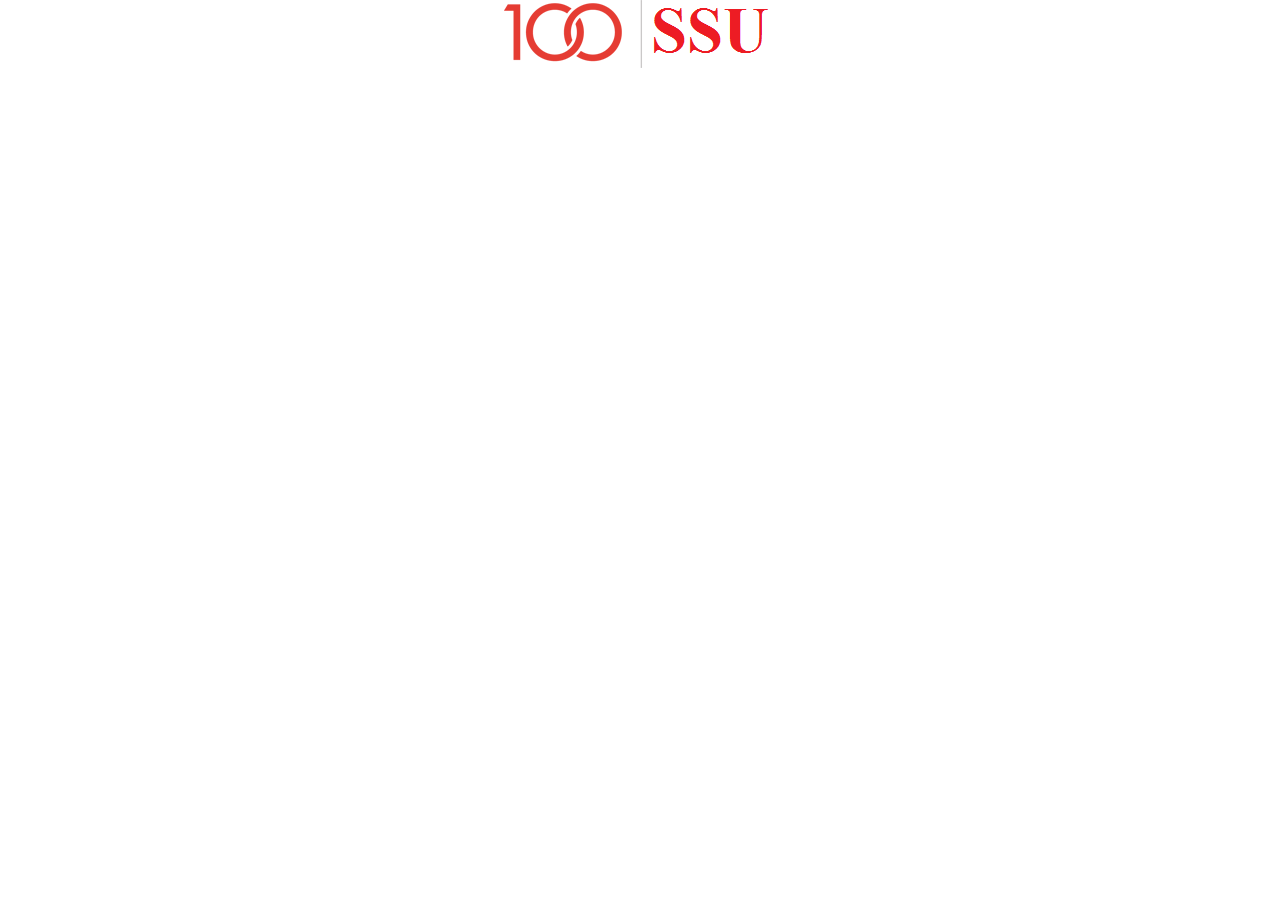
<file: index.html>
<html ng-app='ssu'>
<head>
<title>100 Years of SSU</title>
	<link href="bootstrap/css/bootstrap.css" rel="stylesheet" type="text/css" />
	<link rel="stylesheet" type="text/css" href="font-awesome/css/font-awesome.min.css">
	<link href="css/layout.css" rel="stylesheet" type="text/css" />
	<link href="css/ssu.css" rel="stylesheet" type="text/css" />
	<link href="css/message.css" rel="stylesheet" type="text/css" />
	<link href="css/loading.css" rel="stylesheet" type="text/css" />
	<script src="lib/jquery.js" type="text/javascript"></script>
	<script src="bootstrap/js/bootstrap.js" type="text/javascript"></script>
	<script src="./lib/angular.min.js"></script>
	<script src="./lib/angular-route.min.js"></script>
	<script src="./lib/angular-animate.js"></script>
	<script src="./lib/angular-sanitize.js"></script>
	<script src="./lib/ui-bootstrap-tpls-2.5.0.min.js"></script>
	<script src="./lib/message.js"></script>
	<script src="./lib/loading.js"></script>
	<script src="./js/ssuApp.js"></script>
	<script src="./js/ssuModule.js"></script>
	<script src="./js/ssuRoute.js"></script>
	<script src="./js/ssuController.js"></script>
	<script src="./js/ssuService.js"></script>
</head>
<body>
	<div class="container">
		<center>
			<img src="image/logo.png" class="img-rounded" alt="Cinque Terre">
		</center>
		<div ng-include="'view/panel/header.html'"></div>
		<div ng-view></div>
	</div>
	<toaster-container></toaster-container>
</body>
</html>
</file>
<file: css/layout.css>
.navbar-red {
    background-color:#E53C33;
    color:#ffffff;
    border-radius:0;
}

.navbar-red .navbar-nav > li > a {
    color:#fff;
}
.navbar-red .navbar-nav > .active > a, .navbar-nav > .active > a:hover, .navbar-nav > .active > a:focus {
    color: #ffffff;
    background-color:transparent;
}
.navbar-red .navbar-brand {
    color:#eeeeee;
}

footer {
    position: fixed;
    height: 30px;
    bottom: 0;
    width: 100%;
}

.popover.bottom .arrow:after {
  border-bottom-color: #E53C33;
}

.popover-title{
    background: #E53C33;
}

td {
	padding : 2px;
}

.username {
	padding-top: 15px;
    padding-right: 22px;
}

.forgetPassword  {   
	
	font-size: 12;
    float: right;
    vertical-align: bottom;
    padding-top: 13px;
    color : blue;
}
</file>
<file: css/ssu.css>
.ssu-well {
	border-radius: 0px;
	border-left-width: medium;
    border-left-color: red;
    border-left-style: solid;
    margin-top: 10px;
}

.ssu-height-100px {
	height: 100px;
}

.ssu-height-30px {
	margin-top: 30px;
}
</file>
<file: css/message.css>
.toast-title {
  font-weight: bold;
}
.toast-message {
  -ms-word-wrap: break-word;
  word-wrap: break-word;
}
.toast-message a,
.toast-message label {
  color: #ffffff;
}
.toast-message a:hover {
  color: #cccccc;
  text-decoration: none;
}

.toast-close-button {
  position: relative;
  right: -0.3em;
  top: -0.3em;
  float: right;
  font-size: 20px;
  font-weight: bold;
  color: #ffffff;
  -webkit-text-shadow: 0 1px 0 #ffffff;
  text-shadow: 0 1px 0 #ffffff;
  opacity: 0.8;
  -ms-filter: progid:DXImageTransform.Microsoft.Alpha(Opacity=80);
  filter: alpha(opacity=80);
}
.toast-close-button:hover,
.toast-close-button:focus {
  color: #000000;
  text-decoration: none;
  cursor: pointer;
  opacity: 0.4;
  -ms-filter: progid:DXImageTransform.Microsoft.Alpha(Opacity=40);
  filter: alpha(opacity=40);
}

/*Additional properties for button version
 iOS requires the button element instead of an anchor tag.
 If you want the anchor version, it requires `href="#"`.*/
button.toast-close-button {
  padding: 0;
  cursor: pointer;
  background: transparent;
  border: 0;
  -webkit-appearance: none;
}
.toast-top-full-width {
  top: 0;
  right: 0;
  width: 100%;
}
.toast-bottom-full-width {
  bottom: 0;
  right: 0;
  width: 100%;
}
.toast-top-left {
  top: 12px;
  left: 12px;
}
.toast-top-center {
  top: 12px;
}
.toast-top-right {
  top: 12px;
  right: 12px;
}
.toast-bottom-right {
  right: 12px;
  bottom: 12px;
}
.toast-bottom-center {
  bottom: 12px;
}
.toast-bottom-left {
  bottom: 12px;
  left: 12px;
}
.toast-center {
  top: 45%;
}
#toast-container {
  position: fixed;
  z-index: 999999;
  /*overrides*/

}
#toast-container.toast-center,
#toast-container.toast-top-center,
#toast-container.toast-bottom-center{
  width: 100%;
  pointer-events: none;
}
#toast-container.toast-center > div,
#toast-container.toast-top-center > div,
#toast-container.toast-bottom-center > div{
  margin: auto;
  pointer-events: auto;
}
#toast-container.toast-center > button,
#toast-container.toast-top-center > button,
#toast-container.toast-bottom-center > button{
  pointer-events: auto;
}
#toast-container * {
  -moz-box-sizing: border-box;
  -webkit-box-sizing: border-box;
  box-sizing: border-box;
}
#toast-container > div {
  margin: 0 0 6px;
  padding: 15px 15px 15px 50px;
  width: 300px;
  -moz-border-radius: 3px 3px 3px 3px;
  -webkit-border-radius: 3px 3px 3px 3px;
  border-radius: 3px 3px 3px 3px;
  background-position: 15px center;
  background-repeat: no-repeat;
  -moz-box-shadow: 0 0 12px #999999;
  -webkit-box-shadow: 0 0 12px #999999;
  box-shadow: 0 0 12px #999999;
  color: #ffffff;
  opacity: 0.8;
  -ms-filter: progid:DXImageTransform.Microsoft.Alpha(Opacity=80);
  filter: alpha(opacity=80);
}
#toast-container > :hover {
  -moz-box-shadow: 0 0 12px #000000;
  -webkit-box-shadow: 0 0 12px #000000;
  box-shadow: 0 0 12px #000000;
  opacity: 1;
  -ms-filter: progid:DXImageTransform.Microsoft.Alpha(Opacity=100);
  filter: alpha(opacity=100);
  cursor: pointer;
}
#toast-container > .toast-info {
  background-image: url("[data-uri]") !important;
}
#toast-container > .toast-wait {
  background-image: url("[data-uri]") !important;
}
#toast-container > .toast-error {
  background-image: url("[data-uri]") !important;
}
#toast-container > .toast-success {
  background-image: url("[data-uri]") !important;
}
#toast-container > .toast-warning {
  background-image: url("[data-uri]") !important;
}
#toast-container.toast-top-full-width > div,
#toast-container.toast-bottom-full-width > div {
  width: 96%;
  margin: auto;
}
.toast {
  background-color: #030303;
}
.toast-success {
  background-color: #51a351;
}
.toast-error {
  background-color: #bd362f;
}
.toast-info {
  background-color: #2f96b4;
}
.toast-wait {
  background-color: #2f96b4;
}
.toast-warning {
  background-color: #f89406;
}
/*Responsive Design*/
@media all and (max-width: 240px) {
  #toast-container > div {
    padding: 8px 8px 8px 50px;
    width: 11em;
  }
  #toast-container .toast-close-button {
    right: -0.2em;
    top: -0.2em;
}
  }
@media all and (min-width: 241px) and (max-width: 480px) {
  #toast-container  > div {
    padding: 8px 8px 8px 50px;
    width: 18em;
  }
  #toast-container .toast-close-button {
    right: -0.2em;
    top: -0.2em;
}
}
@media all and (min-width: 481px) and (max-width: 768px) {
  #toast-container > div {
    padding: 15px 15px 15px 50px;
    width: 25em;
  }
}

 /*
  * AngularJS-Toaster
  * Version 0.3
 */
:not(.no-enter)#toast-container > div.ng-enter,
:not(.no-leave)#toast-container > div.ng-leave
{ 
    -webkit-transition: 1000ms cubic-bezier(0.250, 0.250, 0.750, 0.750) all;
    -moz-transition: 1000ms cubic-bezier(0.250, 0.250, 0.750, 0.750) all;
    -ms-transition: 1000ms cubic-bezier(0.250, 0.250, 0.750, 0.750) all;
    -o-transition: 1000ms cubic-bezier(0.250, 0.250, 0.750, 0.750) all;
    transition: 1000ms cubic-bezier(0.250, 0.250, 0.750, 0.750) all;
} 

:not(.no-enter)#toast-container > div.ng-enter.ng-enter-active, 
:not(.no-leave)#toast-container > div.ng-leave {
    opacity: 0.8;
}

:not(.no-leave)#toast-container > div.ng-leave.ng-leave-active,
:not(.no-enter)#toast-container > div.ng-enter {
    opacity: 0;
}
</file>
<file: css/loading.css>
/*! 
 * angular-loading-bar v0.8.0
 * https://chieffancypants.github.io/angular-loading-bar
 * Copyright (c) 2015 Wes Cruver
 * License: MIT
 */

/* Make clicks pass-through */
#loading-bar,
#loading-bar-spinner {
  pointer-events: none;
  -webkit-pointer-events: none;
  -webkit-transition: 350ms linear all;
  -moz-transition: 350ms linear all;
  -o-transition: 350ms linear all;
  transition: 350ms linear all;
}

#loading-bar.ng-enter,
#loading-bar.ng-leave.ng-leave-active,
#loading-bar-spinner.ng-enter,
#loading-bar-spinner.ng-leave.ng-leave-active {
  opacity: 0;
}

#loading-bar.ng-enter.ng-enter-active,
#loading-bar.ng-leave,
#loading-bar-spinner.ng-enter.ng-enter-active,
#loading-bar-spinner.ng-leave {
  opacity: 1;
}

#loading-bar .bar {
  -webkit-transition: width 350ms;
  -moz-transition: width 350ms;
  -o-transition: width 350ms;
  transition: width 350ms;

  background: #29d;
  position: fixed;
  z-index: 10002;
  top: 0;
  left: 0;
  width: 100%;
  height: 2px;
  border-bottom-right-radius: 1px;
  border-top-right-radius: 1px;
}

/* Fancy blur effect */
#loading-bar .peg {
  position: absolute;
  width: 70px;
  right: 0;
  top: 0;
  height: 2px;
  opacity: .45;
  -moz-box-shadow: #29d 1px 0 6px 1px;
  -ms-box-shadow: #29d 1px 0 6px 1px;
  -webkit-box-shadow: #29d 1px 0 6px 1px;
  box-shadow: #29d 1px 0 6px 1px;
  -moz-border-radius: 100%;
  -webkit-border-radius: 100%;
  border-radius: 100%;
}

#loading-bar-spinner {
  display: block;
  position: fixed;
  z-index: 10002;
  top: 10px;
  left: 10px;
}

#loading-bar-spinner .spinner-icon {
  width: 14px;
  height: 14px;

  border:  solid 2px transparent;
  border-top-color:  #29d;
  border-left-color: #29d;
  border-radius: 50%;

  -webkit-animation: loading-bar-spinner 400ms linear infinite;
  -moz-animation:    loading-bar-spinner 400ms linear infinite;
  -ms-animation:     loading-bar-spinner 400ms linear infinite;
  -o-animation:      loading-bar-spinner 400ms linear infinite;
  animation:         loading-bar-spinner 400ms linear infinite;
}

@-webkit-keyframes loading-bar-spinner {
  0%   { -webkit-transform: rotate(0deg);   transform: rotate(0deg); }
  100% { -webkit-transform: rotate(360deg); transform: rotate(360deg); }
}
@-moz-keyframes loading-bar-spinner {
  0%   { -moz-transform: rotate(0deg);   transform: rotate(0deg); }
  100% { -moz-transform: rotate(360deg); transform: rotate(360deg); }
}
@-o-keyframes loading-bar-spinner {
  0%   { -o-transform: rotate(0deg);   transform: rotate(0deg); }
  100% { -o-transform: rotate(360deg); transform: rotate(360deg); }
}
@-ms-keyframes loading-bar-spinner {
  0%   { -ms-transform: rotate(0deg);   transform: rotate(0deg); }
  100% { -ms-transform: rotate(360deg); transform: rotate(360deg); }
}
@keyframes loading-bar-spinner {
  0%   { transform: rotate(0deg);   transform: rotate(0deg); }
  100% { transform: rotate(360deg); transform: rotate(360deg); }
}
</file>
